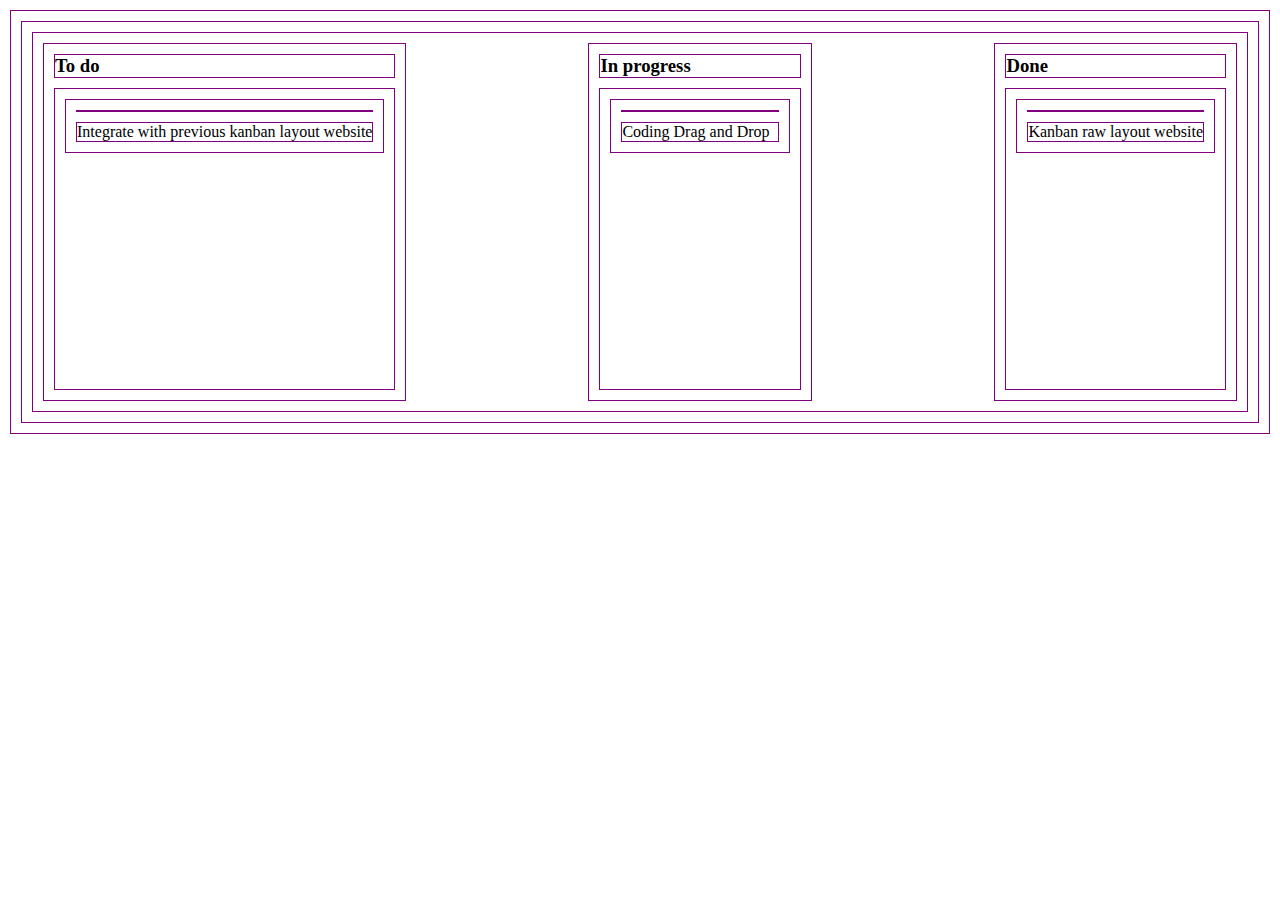
<file: dragdrop.html>
<!-- criado o esqueleto inicial com o emmet (!?) com o seguinte comando: !  -->
<!DOCTYPE html>
<html lang="en">
<head>
    <meta charset="UTF-8">
    <meta http-equiv="X-UA-Compatible" content="IE=edge">
    <meta name="viewport" content="width=device-width, initial-scale=1.0">
    <title>Drag&Drop Test</title>
    <style></style>

    <!-- link do css criado com o emmet (!?) com o seguinte comando:
    link.css -->
    <link rel="stylesheet" href="dragdrop.css" class="css">


</head>
<body>

    <!-- Estrutura abaixo criada com emmet (!?) com o seguinte comando:
    .boards>h3+.dropzone>.card>.status+.content -->
    <div class="boards">
        <div class="board">
            <h3>To do</h3>
            <div class="dropzone">
                <div class="card" draggable="true">
                    <div class="status"></div>
                    <div class="content">Integrate with previous kanban layout website</div>
                </div>
            </div>
        </div>
        <div class="board">
            <h3>In progress</h3>
            <div class="dropzone">
                <div class="card" draggable="true">
                    <div class="status"></div>
                    <div class="content">Coding Drag and Drop</div>
                </div>
            </div>
        </div>
        <div class="board">
            <h3>Done</h3>
            <div class="dropzone">
                <div class="card" draggable="true">
                    <div class="status"></div>
                    <div class="content">Kanban raw layout website</div>
                </div>
            </div>
        </div>
    </div>


    <script src="dragdrop.js" defer></script>



</body>
</html>
</file>
<file: dragdrop.css>
* {
    border: 1px solid purple;
    margin: 10px;
}

.boards {
    display: flex;
    justify-content: space-between;
    width: 350;

}

.dropzone {
    min-height: 300px;
    min-width: 200px;
}

.highlight {
    background-color: lightpink;
}

.card, .dropzone {
    transition: .4s;
}

.is-dragging {
    cursor: move;
    opacity: 0.3;
}

.over {
    background-color: lightgreen;
}
</file>
